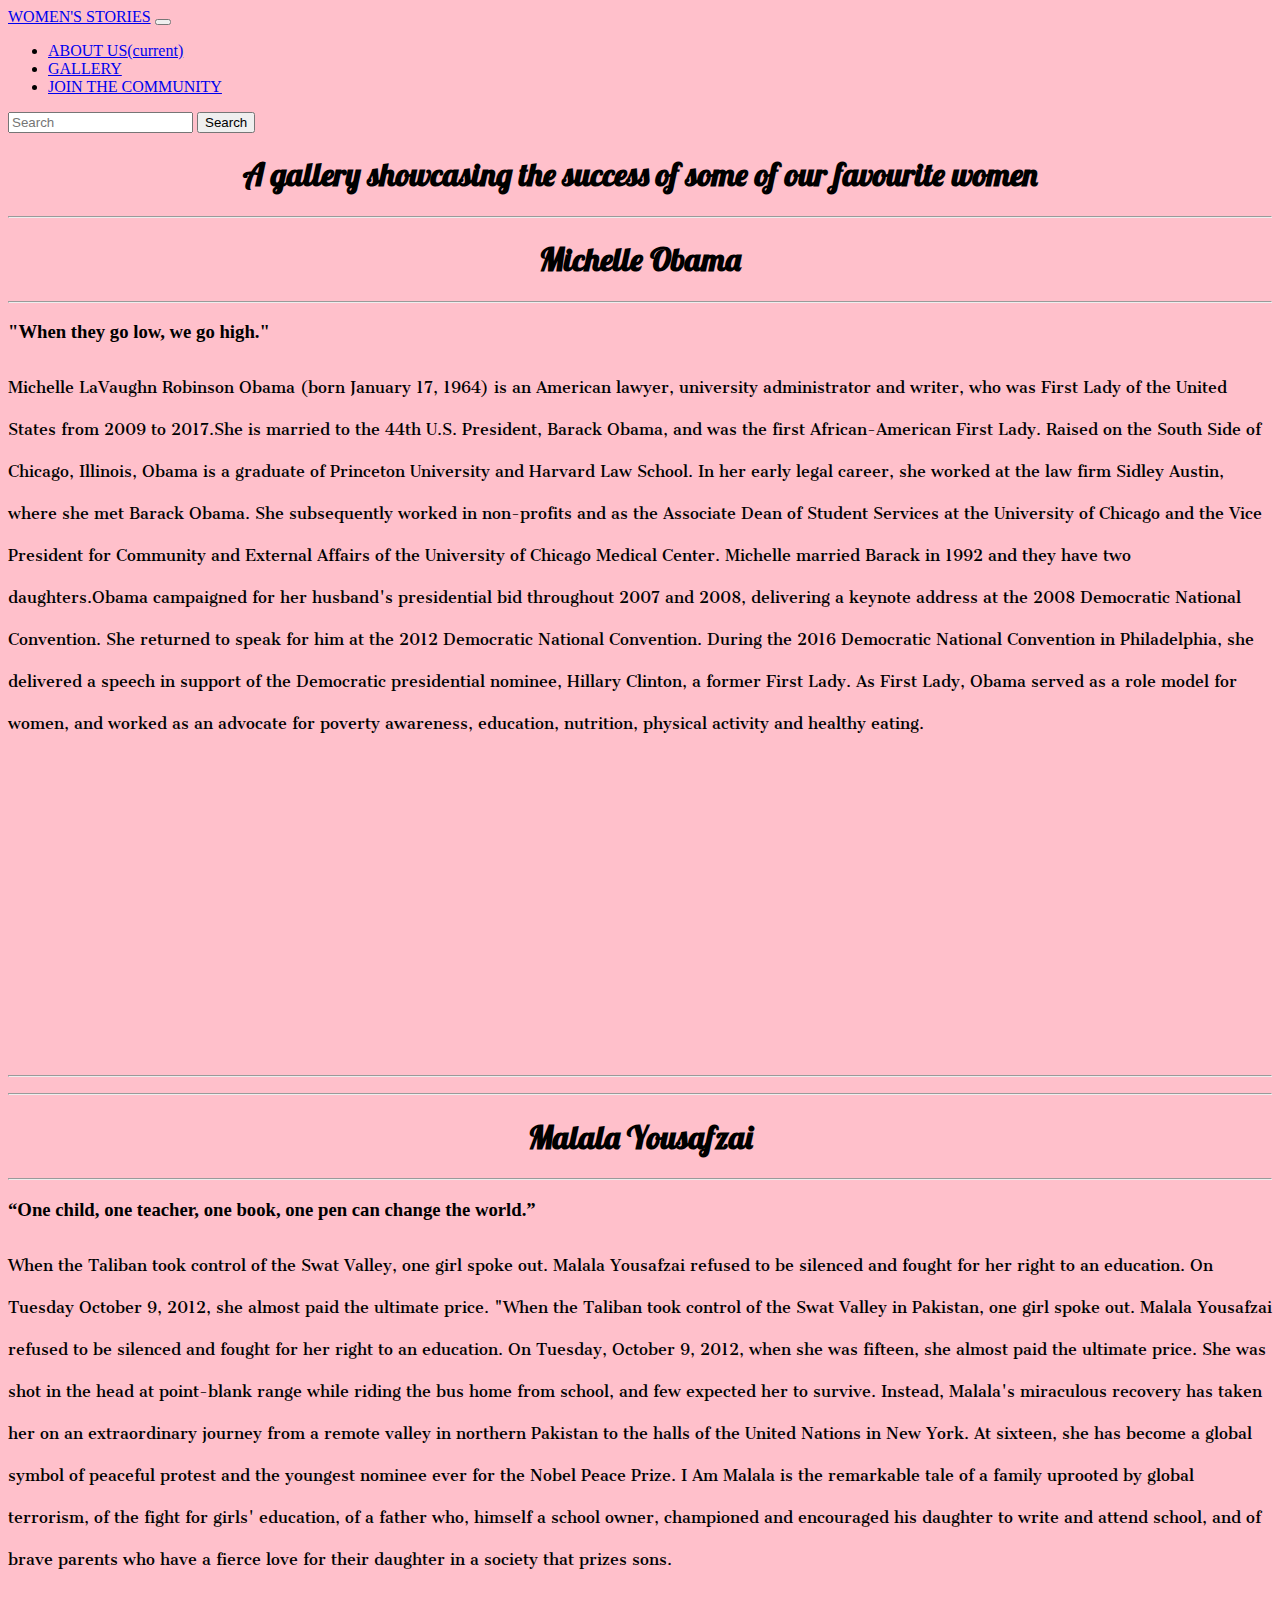
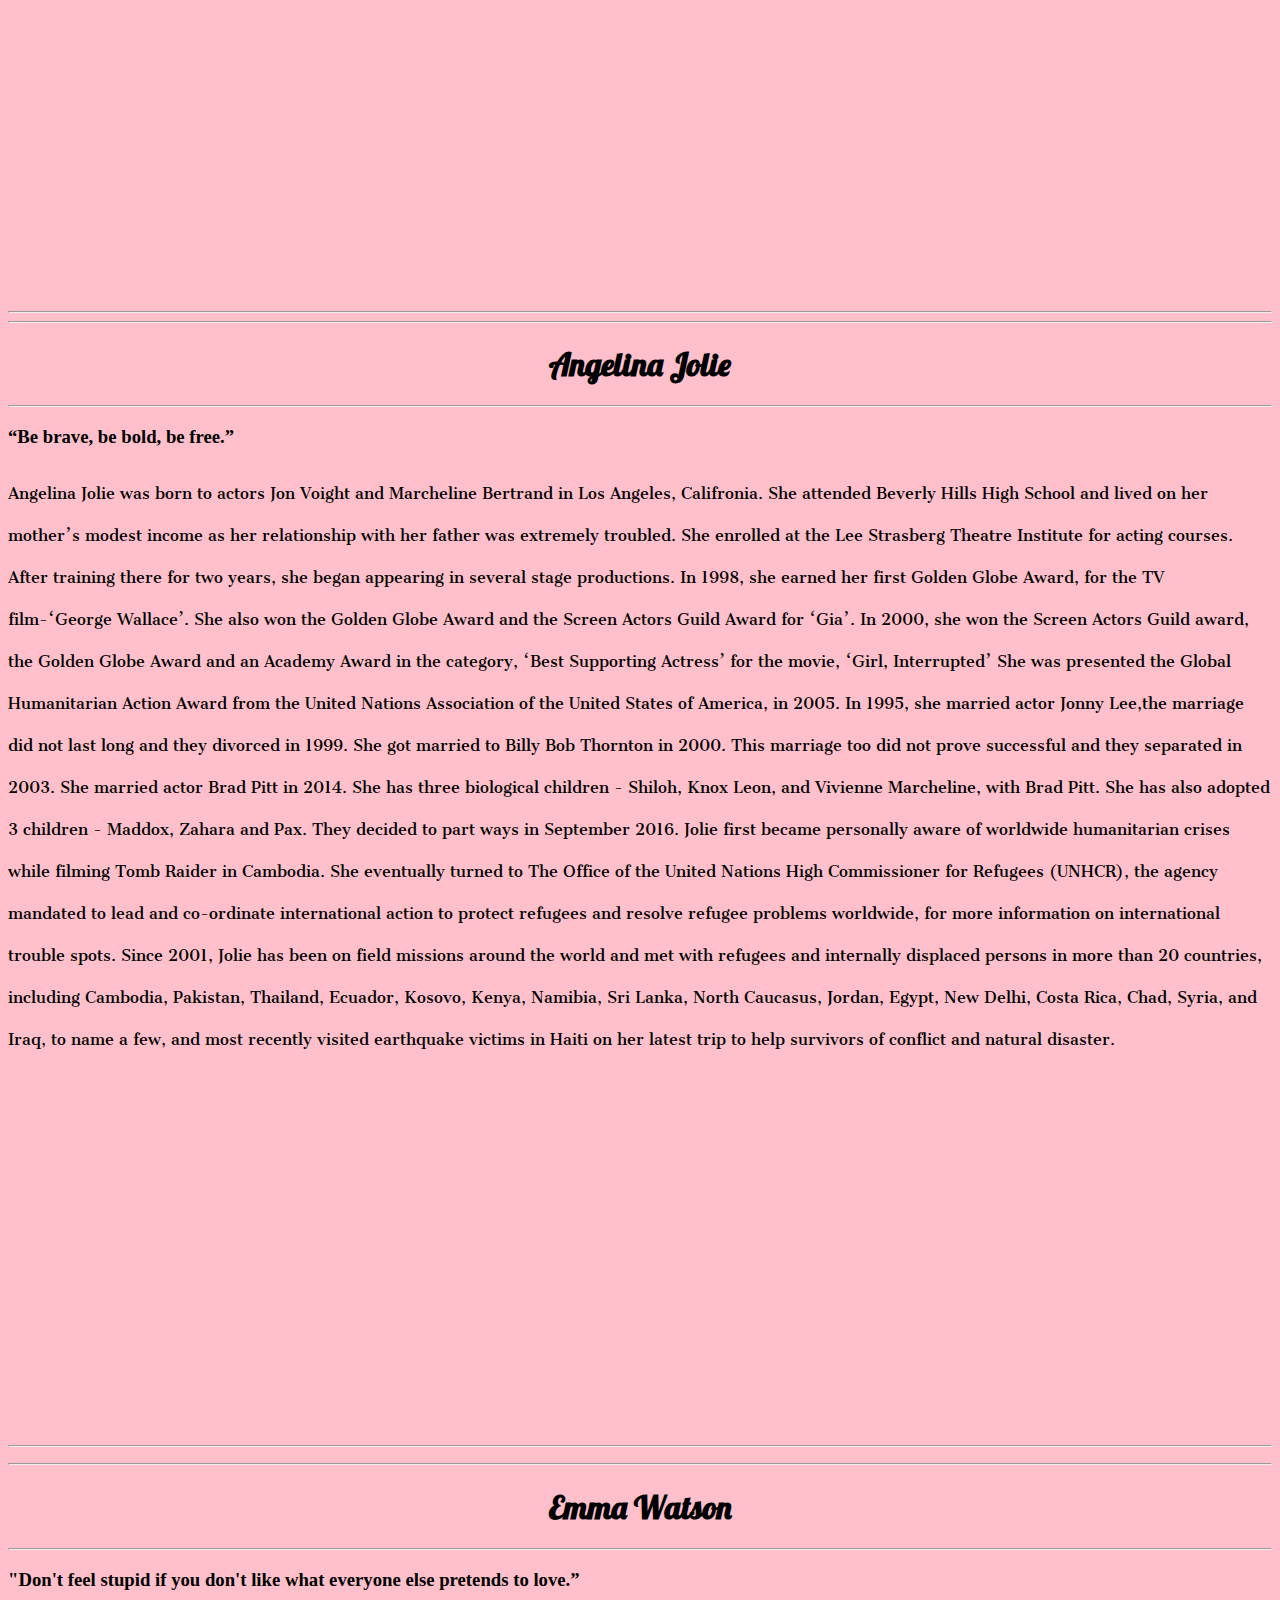
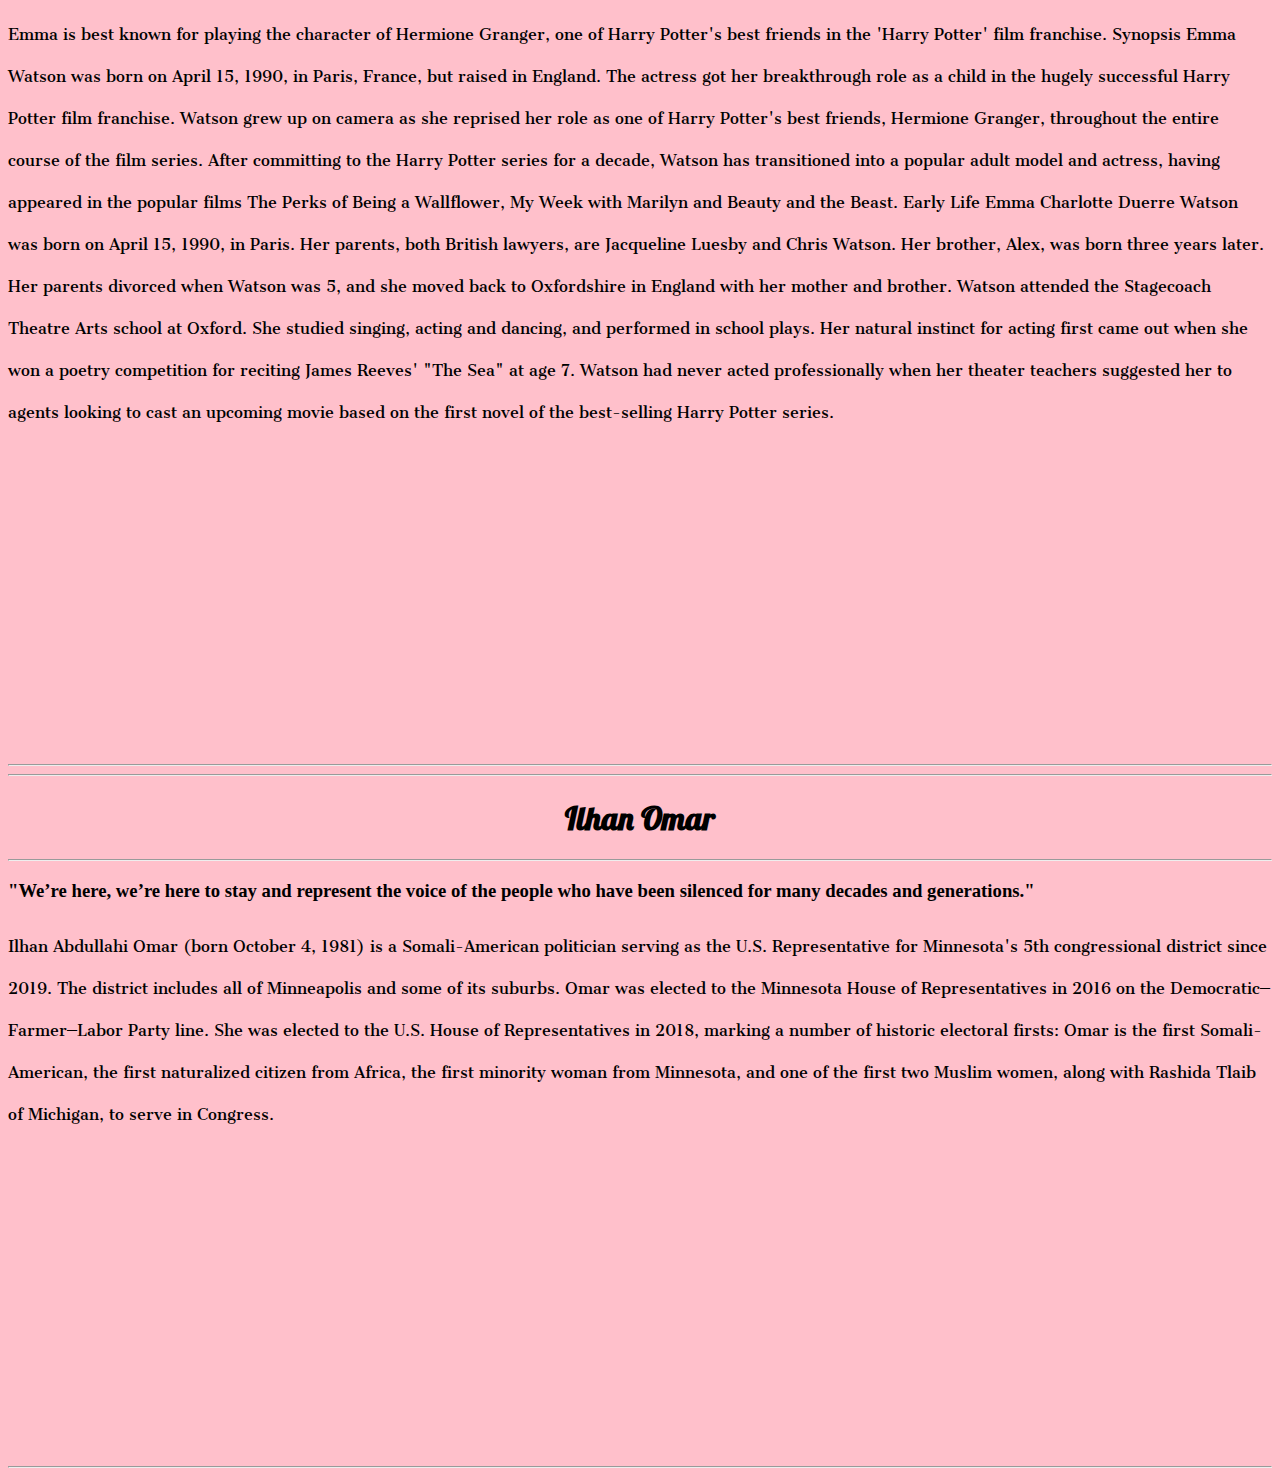
<file: story.html>
<!DOCTYPE html>
<html>
<head>
	<meta name="viewport" content="width=device-width, initial-scale=1">
	<title>Women's Stories</title>
	<link rel="stylesheet" href="https://stackpath.bootstrapcdn.com/bootstrap/4.1.3/css/bootstrap.min.css" integrity="sha384-MCw98/SFnGE8fJT3GXwEOngsV7Zt27NXFoaoApmYm81iuXoPkFOJwJ8ERdknLPMO" crossorigin="anonymous">
	<link rel="stylesheet" href="https://use.fontawesome.com/releases/v5.5.0/css/all.css" integrity="sha384-B4dIYHKNBt8Bc12p+WXckhzcICo0wtJAoU8YZTY5qE0Id1GSseTk6S+L3BlXeVIU" crossorigin="anonymous">
	<script src="https://code.jquery.com/jquery-3.3.1.slim.min.js" integrity="sha384-q8i/X+965DzO0rT7abK41JStQIAqVgRVzpbzo5smXKp4YfRvH+8abtTE1Pi6jizo" crossorigin="anonymous"></script>
	<script src="https://cdnjs.cloudflare.com/ajax/libs/popper.js/1.14.3/umd/popper.min.js" integrity="sha384-ZMP7rVo3mIykV+2+9J3UJ46jBk0WLaUAdn689aCwoqbBJiSnjAK/l8WvCWPIPm49" crossorigin="anonymous"></script>
	<script src="https://stackpath.bootstrapcdn.com/bootstrap/4.1.3/js/bootstrap.min.js" integrity="sha384-ChfqqxuZUCnJSK3+MXmPNIyE6ZbWh2IMqE241rYiqJxyMiZ6OW/JmZQ5stwEULTy" crossorigin="anonymous"></script>
	<link rel="stylesheet" href="https://cdnjs.cloudflare.com/ajax/libs/animate.css/3.7.0/animate.min.css">
	<link href="https://fonts.googleapis.com/css?family=Noto+Sans+TC" rel="stylesheet">
	<link rel="stylesheet",type="text/css" href="css/style.css">
  <link href="https://fonts.googleapis.com/css?family=Lobster" rel="stylesheet">
	<link href="https://fonts.googleapis.com/css?family=Sree+Krushnadevaraya" rel="stylesheet">

	<title></title>
</head>
<body>
	<nav class="navbar navbar-expand-lg navbar-light bg-light">
<a class="navbar-brand" href="index.html">WOMEN'S STORIES</a>
<button class="navbar-toggler" type="button" data-toggle="collapse" data-target="#navbarSupportedContent" aria-controls="navbarSupportedContent" aria-expanded="false" aria-label="Toggle navigation">
	<span class="navbar-toggler-icon"></span>
</button>

<div class="collapse navbar-collapse" id="navbarSupportedContent">
	<ul class="navbar-nav mr-auto">
		<li class="nav-item active">
			<a class="nav-link" href="own.html">ABOUT US<span class="sr-only">(current)</span></a>
		</li>
		<li class="nav-item">
			<a class="nav-link" href="story.html">GALLERY</a>
		</li>
		<li>
		<a class="nav-link" href="contact-us.html">JOIN THE COMMUNITY</a></li>
    </ul>
	<form class="form-inline my-2 my-lg-0">
		<input class="form-control mr-sm-2" type="search" placeholder="Search" aria-label="Search">
		<button class="btn btn-outline-success my-2 my-sm-0" type="submit">Search</button>
	</form>
</div>
</nav>


	<div class="container mt-3">
		<div class="row">
			<div class="col-md-12 text-center">
				<h1 class="animated jackInTheBox">A gallery showcasing the success of some of our favourite women</h1>
				<hr/>

				<div class="row">
					<p>
				  <div class="col">
						<h1>Michelle Obama</h1>
						<hr/>
						<h3>"When they go low, we go high."</h3>
						<h7>Michelle LaVaughn Robinson Obama (born January 17, 1964) is an American lawyer, university administrator and writer, who was First Lady of the United States from 2009 to 2017.She is married to the 44th U.S. President, Barack Obama, and was the first African-American First Lady.
							Raised on the South Side of Chicago, Illinois, Obama is a graduate of Princeton University and Harvard Law School. In her early legal career, she worked at the law firm Sidley Austin, where she met Barack Obama. She subsequently worked in non-profits and as the Associate Dean of Student Services at the University of Chicago and the Vice President for Community and External Affairs of the University of Chicago Medical Center. Michelle married Barack in 1992 and they have two daughters.Obama campaigned for her husband's presidential bid throughout 2007 and 2008, delivering a keynote address at the 2008 Democratic National Convention. She returned to speak for him at the 2012 Democratic National Convention. During the 2016 Democratic National Convention in Philadelphia, she delivered a speech in support of the Democratic presidential nominee, Hillary Clinton, a former First Lady.
							As First Lady, Obama served as a role model for women, and worked as an advocate for poverty awareness, education, nutrition, physical activity and healthy eating.</h7>
            <br />
						<iframe width="560" height="315" src="https://www.youtube.com/embed/PZqpXj0PMoE" frameborder="0" allow="accelerometer; autoplay; encrypted-media; gyroscope; picture-in-picture" allowfullscreen></iframe>
					</div>
				</p>


				 <div class="w-100"></div>
				 <hr>
					<p>
				  <div class="col">
						<hr/>
						<h1>Malala Yousafzai</h1>
						<hr/>
						<h3>“One child, one teacher, one book, one pen can change the world.” </h3>
						<h7> When the Taliban took control of the Swat Valley, one girl spoke out. Malala Yousafzai refused to be silenced and fought for her right to an education. On Tuesday October 9, 2012, she almost paid the ultimate price.
								"When the Taliban took control of the Swat Valley in Pakistan, one girl spoke out. Malala Yousafzai refused to be silenced and fought for her right to an education. On Tuesday, October 9, 2012, when she was fifteen, she almost paid the ultimate price. She was shot in the head at point-blank range while riding the bus home from school, and few expected her to survive. Instead, Malala's miraculous recovery has taken her on an extraordinary journey from a remote valley in northern Pakistan to the halls of the United Nations in New York. At sixteen, she has become a global symbol of peaceful protest and the youngest nominee ever for the Nobel Peace Prize. I Am Malala is the remarkable tale of a family uprooted by global terrorism, of the fight for girls' education, of a father who, himself a school owner, championed and encouraged his daughter to write and attend school, and of brave parents who have a fierce love for their daughter in a society that prizes sons.
						</h7>
            <br />
							<iframe width="560" height="315" src="https://www.youtube.com/embed/y-ES12UiWKE" frameborder="0" allow="accelerometer; autoplay; encrypted-media; gyroscope; picture-in-picture" allowfullscreen></iframe>
					</div></p>
				  <div class="w-100"></div>
					<hr>


				  <div class="col">
					<hr/>
					<h1>Angelina Jolie</h1>
					<hr/>
					<h3>“Be brave, be bold, be free.”</h3>
					<h7><p>Angelina Jolie was born to actors Jon Voight and Marcheline Bertrand in Los Angeles, Califronia. She attended Beverly Hills High School and lived on her mother’s modest income as her relationship with her father was extremely troubled.
						  She enrolled at the Lee Strasberg Theatre Institute for acting courses. After training there for two years, she began appearing in several stage productions.

							In 1998, she earned her first Golden Globe Award, for the TV film-‘George Wallace’. She also won the Golden Globe Award and the Screen Actors Guild Award for ‘Gia’.
							In 2000, she won the Screen Actors Guild award, the Golden Globe Award and an Academy Award in the category, ‘Best Supporting Actress’ for the movie, ‘Girl, Interrupted’
							She was presented the Global Humanitarian Action Award from the United Nations Association of the United States of America, in 2005.

							In 1995, she married actor Jonny Lee,the marriage did not last long and they divorced in 1999.
							She got married to Billy Bob Thornton in 2000. This marriage too did not prove successful and they separated in 2003.
							She married actor Brad Pitt in 2014. She has three biological children - Shiloh, Knox Leon, and Vivienne Marcheline, with Brad Pitt. She has also adopted 3 children - Maddox, Zahara and Pax.
							They decided to part ways in September 2016.

							Jolie first became personally aware of worldwide humanitarian crises while filming Tomb Raider in Cambodia. She eventually turned to The Office of the United Nations High Commissioner for Refugees (UNHCR), the agency mandated to lead and co-ordinate international action to protect refugees and resolve refugee problems worldwide, for more information on international trouble spots.
							Since 2001, Jolie has been on field missions around the world and met with refugees and internally displaced persons in more than 20 countries, including Cambodia, Pakistan, Thailand, Ecuador, Kosovo, Kenya, Namibia, Sri Lanka, North Caucasus, Jordan, Egypt, New Delhi, Costa Rica, Chad, Syria, and Iraq, to name a few, and most recently visited earthquake victims in Haiti on her latest trip to help survivors of conflict and natural disaster.</p>
					</h7>
          <br />
					<iframe width="560" height="315" src="https://www.youtube.com/embed/Izp-CrN5qnQ" frameborder="0" allow="accelerometer; autoplay; encrypted-media; gyroscope; picture-in-picture" allowfullscreen></iframe>
				</div>

					 <div class="w-100"></div>
					 <hr>

					<p>
				  <div class="col">
						<hr/>
						<h1>Emma Watson</h1>
						<hr/>
						<h3>"Don't feel stupid if you don't like what everyone else pretends to love.”</h3>
						<h7>Emma is best known for playing the character of Hermione Granger, one of Harry Potter's best friends in the 'Harry Potter' film franchise.

							Synopsis
							Emma Watson was born on April 15, 1990, in Paris, France, but raised in England. The actress got her breakthrough role as a child in the hugely successful Harry Potter film franchise. Watson grew up on camera as she reprised her role as one of Harry Potter's best friends, Hermione Granger, throughout the entire course of the film series. After committing to the Harry Potter series for a decade, Watson has transitioned into a popular adult model and actress, having appeared in the popular films The Perks of Being a Wallflower, My Week with Marilyn and Beauty and the Beast.

							Early Life
							Emma Charlotte Duerre Watson was born on April 15, 1990, in Paris. Her parents, both British lawyers, are Jacqueline Luesby and Chris Watson. Her brother, Alex, was born three years later. Her parents divorced when Watson was 5, and she moved back to Oxfordshire in England with her mother and brother.

							Watson attended the Stagecoach Theatre Arts school at Oxford. She studied singing, acting and dancing, and performed in school plays. Her natural instinct for acting first came out when she won a poetry competition for reciting James Reeves' "The Sea" at age 7. Watson had never acted professionally when her theater teachers suggested her to agents looking to cast an upcoming movie based on the first novel of the best-selling Harry Potter series.
						</h7>
            <br />
						<iframe width="560" height="315" src="https://www.youtube.com/embed/p-iFl4qhBsE" frameborder="0" allow="accelerometer; autoplay; encrypted-media; gyroscope; picture-in-picture" allowfullscreen></iframe>
					</div></p>
					<hr>

					<div class="col">
					<hr/>
          <h1>Ilhan Omar</h1>
					<hr/>
					<h3>"We’re here, we’re here to stay and represent the voice of the people who have been silenced for many decades and generations."</h3>
					<h7>Ilhan Abdullahi Omar (born October 4, 1981) is a Somali-American politician serving as the U.S. Representative for Minnesota's 5th congressional district since 2019. The district includes all of Minneapolis and some of its suburbs. Omar was elected to the Minnesota House of Representatives in 2016 on the Democratic–Farmer–Labor Party line. She was elected to the U.S. House of Representatives in 2018, marking a number of historic electoral firsts: Omar is the first Somali-American, the first naturalized citizen from Africa, the first minority woman from Minnesota, and one of the first two Muslim women, along with Rashida Tlaib of Michigan, to serve in Congress.</h7>
          <br />
					<iframe width="560" height="315" src="https://www.youtube.com/embed/N5LQO797dtQ" frameborder="0" allow="accelerometer; autoplay; encrypted-media; gyroscope; picture-in-picture" allowfullscreen></iframe>
					</div></p>
					<hr>

				</div>
    </div>
	</div>

</body>
</html>
</file>
<file: css/style.css>
body {
  background-color: pink;
}


#carouselExampleControls{
  align-items: center;
  padding-left: 20px;
  padding-right: 20px;
  width:4000px;
  height:2064;

}

.center {
  margin: 60px;
  border: 8px ;
  padding: 10px;
}

div.gallery {
  margin: 5px;
  border: 1px solid #ccc;
  float: left;
  width: 180px;
}

div.gallery:hover {
  border: 2px solid #777;
}

div.gallery img {
  width: 100%;
  height: 100px;
}

div.desc {
  padding: 15px;
  text-align: center;
  background-color: black;
}

h6{
  color: white;
}

h7{
font-family: 'Sree Krushnadevaraya', serif;
font-size: 20px}

/* html */
h1 {
  font-family: 'Lobster', cursive;
  color:black;
  text-align: center;
}

/*own.html*/
#slideshow {
  margin: 80px auto;
  position: relative;
  width: 240px;
  height: 240px;
  padding: 10px;
  box-shadow: 0 0 20px rgba(0, 0, 0, 0.4);
}

#slideshow > div {
  position: absolute;
  top: 10px;
  left: 10px;
  right: 10px;
  bottom: 10px;
}
</file>
